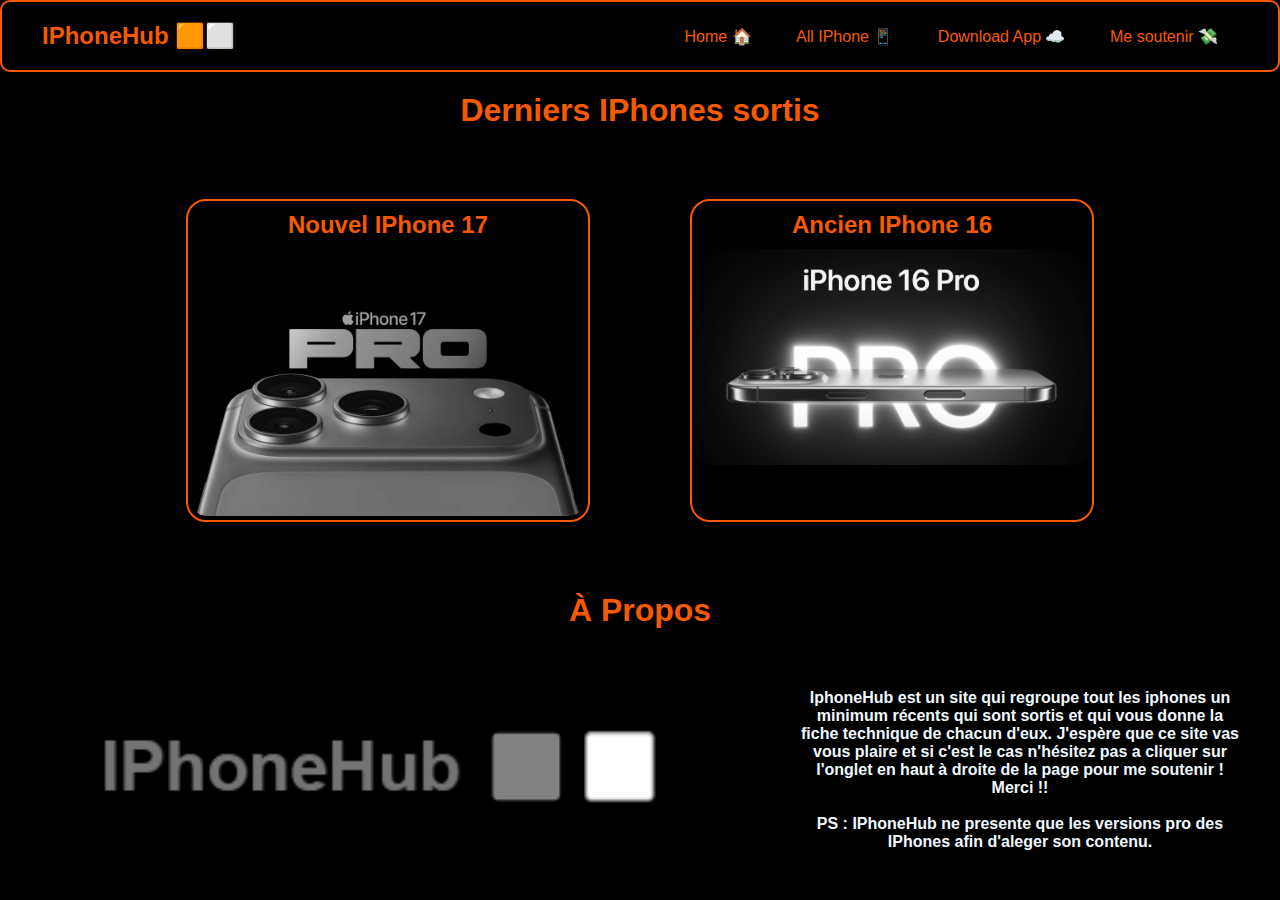
<file: index.html>
<!DOCTYPE html>
<html lang="fr">
<head>
    <meta charset="UTF-8">
    <meta name="viewport" content="width=device-width, initial-scale=1.0">
    <title>IPhoneHub</title>
    <link rel="stylesheet" href="Styles.css">
</head>
<body>
    <header>
        <div class="header-title"><a href="#">IPhoneHub 🟧⬜</a></div>
        <nav class="header-nav">
            <a href="index.html" class="nav-link">Home 🏠</a>
            <a href="AllIPhone.html" class="nav-link">All IPhone 📱</a>
            <a href="TelApp.html" class="nav-link">Download App ☁️</a>
            <a href="https://www.leetchi.com/fr/c/me-soutenir-1728812" class="nav-link">Me soutenir 💸</a>
        </nav>
        <div class="HM">
            <a href="Menu.html">Menu</a>
        </div>
    </header>

    <h1>Derniers IPhones sortis</h1>
 
    <div class="content">


            <div class="Niphone">
                <h2>Nouvel IPhone 17</h2>
                <div class="imgIphone">
                    <a href="IP17P.html"><img src="img/apple-iphone-17-pro-orange.jpg" alt="IMG iPhone 17"></a>
                </div>
            </div>

            <div class="Aiphone">
                   <h2>Ancien IPhone 16</h2>
                <div class="imgIphone">
                    <a href="Nouvel_iphone.html"><img src="img/Capture d'écran 2024-09-18 091714.png" alt="IMG iPhone 16"></a>
                </div>
            </div>


    </div>

        <h1>À Propos </h1>

        <div class="content2">
            <div class="classe">
                <img src="img/IMGLOGO.png" alt="">
            </div>

            <h4>IphoneHub est un site qui regroupe tout les iphones un minimum récents qui sont sortis et qui vous donne 
                la fiche technique de chacun d'eux. J'espère que ce site vas vous plaire et si c'est le cas n'hésitez pas a cliquer sur l'onglet en haut
                à droite de la page pour me soutenir ! Merci !! <br> <br>
                PS : IPhoneHub ne presente que les versions pro des IPhones afin d'aleger son contenu.
            </h4>
        </div>

        
    

</body>
</html>
</file>
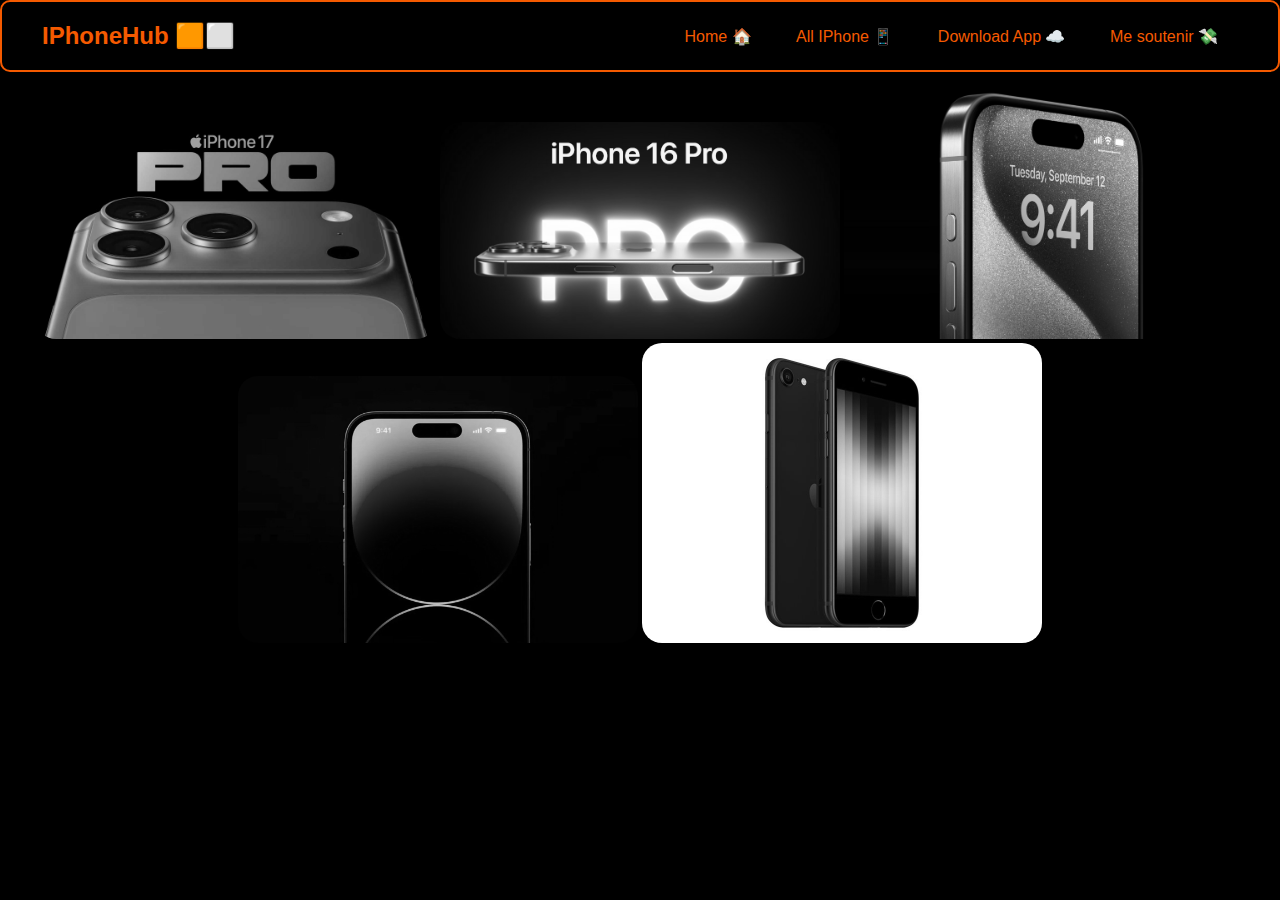
<file: AllIPhone.html>
<!DOCTYPE html>
<html lang="en">
<head>
    <meta charset="UTF-8">
    <meta name="viewport" content="width=device-width, initial-scale=1.0">
    <link rel="stylesheet" href="Styles.css">
    <title>Document</title>
</head>
<body>

    <header>
        <div class="header-title"><a href="#">IPhoneHub 🟧⬜</a></div>
        <nav class="header-nav">
            <a href="index.html" class="nav-link">Home 🏠</a>
            <a href="AllIPhone.html" class="nav-link">All IPhone 📱</a>
            <a href="TelApp.html" class="nav-link">Download App ☁️</a>
            <a href="https://www.leetchi.com/fr/c/me-soutenir-1728812" class="nav-link">Me soutenir 💸</a>
        </nav>
        <div class="HM">
            <a href="Menu.html">Menu</a>
        </div>
    </header>
 
    <div class="all">
            <a href="IP17P.html" ><img src="img/apple-iphone-17-pro-orange.jpg" > </a >
            <a href="Nouvel_iphone.html" ><img src="img/Capture d'écran 2024-09-18 091714.png" > </a >
            <a href="Ancien_IPhone.html" ><img src="img/iphone 15.jpg" > </a >
            <a href="#" ><img src="img/iPhone-14-Pro-001.webp" > </a >
            <a href="#" ><img src="img/iphone se.jpg" > </a >
    </div>

    <div class="after">
        <div class="IPh16"><a href="Nouvel_iphone.html" >IPhone 16</a ></div>
        <div class="IPh15"><a href="Ancien_IPhone.html" >IPhone 15</a ></div>
        <div class="IPh14"><a href="#" ><img src="img/iphone se.jpg" >IPhone 14</a ></div>
        <div class="IPhSE"><a href="#" ><img src="img/iphone se.jpg" >IPhone SE</a ></div>
    </div>
    
</body>
</html>
</file>
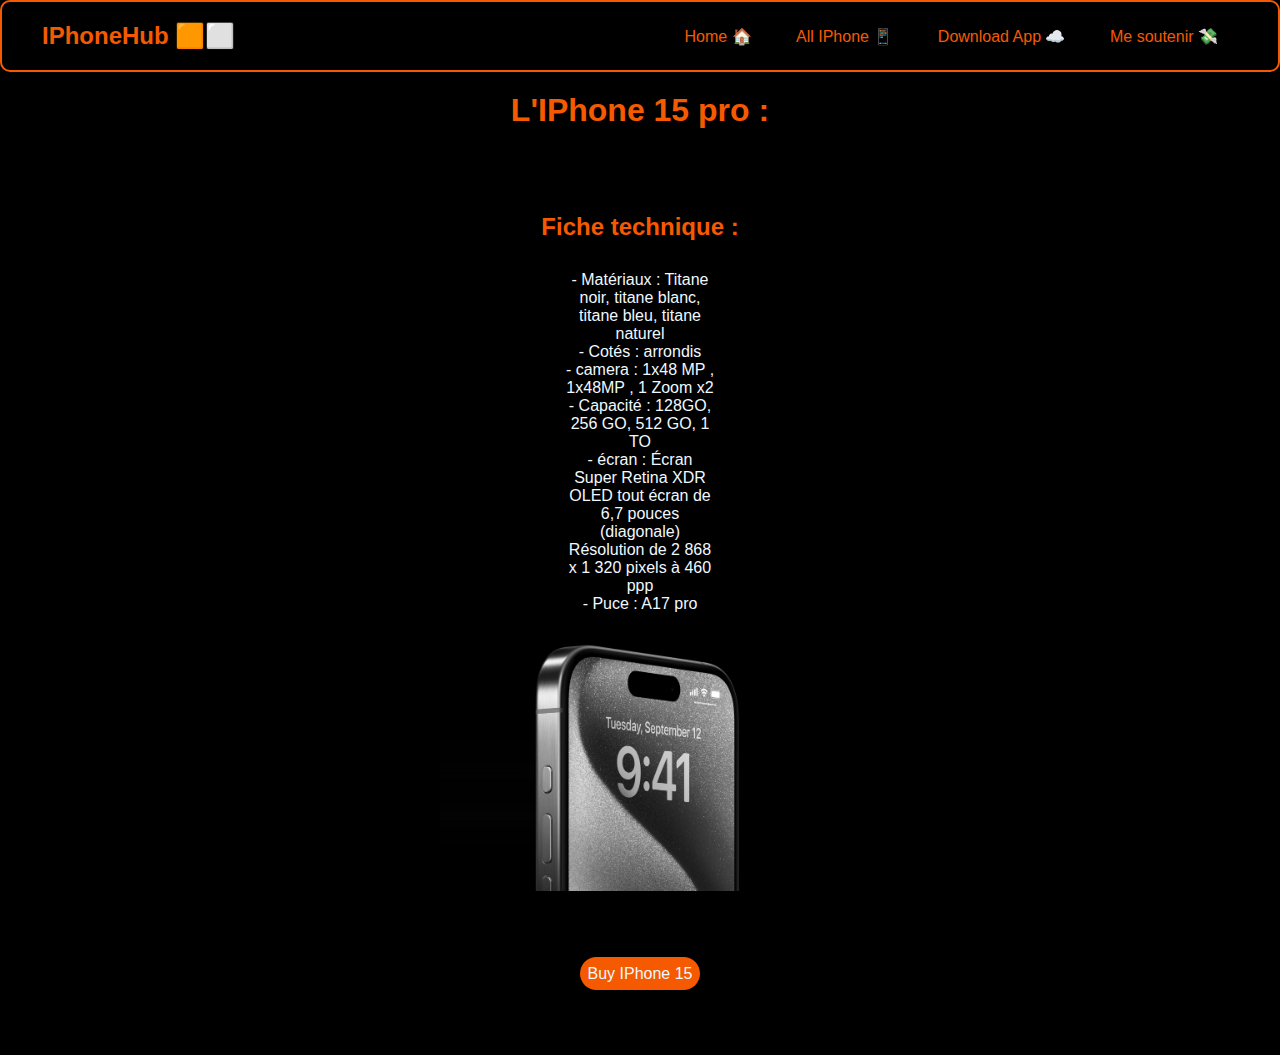
<file: Ancien_IPhone.html>
<html lang="fr"></html>
<head>
    <meta charset="UTF-8">
    <meta name="viewport" content="width=device-width, initial-scale=1.0">
    <title>Bienvenue</title>
    <link rel="stylesheet" href="Styles.css">
</head>
<body>
    <header>
        <div class="header-title"><a href="#">IPhoneHub 🟧⬜</a></div>
        <nav class="header-nav">
            <a href="index.html" class="nav-link">Home 🏠</a>
            <a href="AllIPhone.html" class="nav-link">All IPhone 📱</a>
            <a href="TelApp.html" class="nav-link">Download App ☁️</a>
            <a href="https://www.leetchi.com/fr/c/me-soutenir-1728812" class="nav-link">Me soutenir 💸</a>
        </nav>
        <div class="HM">
            <a href="Menu.html">Menu</a>
        </div>
    </header>
 
    <div class="content">
        <h1>
            L'IPhone 15 pro :
        </h1>   
    </div>

    <br><br><br>
 
    <div class="content">
        <div class="PHY">
            <h2>Fiche technique : </h2>

            <p>
                - Matériaux : Titane noir, titane blanc, titane bleu, titane naturel <br>
                - Cotés : arrondis <br>
                - camera : 1x48 MP , 1x48MP , 1 Zoom x2 <br>
                - Capacité : 128GO, 256 GO, 512 GO, 1 TO <br>
                - écran : Écran Super Retina XDR <br>  
                OLED tout écran de 6,7 pouces (diagonale) <br>
                Résolution de 2 868 x 1 320 pixels à 460 ppp <br>
                - Puce : A17 pro <br>

            </p>
            <img src="img/iphone 15.jpg" alt="Img iphone">
        </div>

        

    </div>

    <br><br><br>
    
    <div class="buy">
        
    <a href="https://www.apple.com/fr/shop/buy-iphone/iphone-15">Buy IPhone 15</a>

    </div>

    <br><br><br><br>

</body>
</html>
</file>
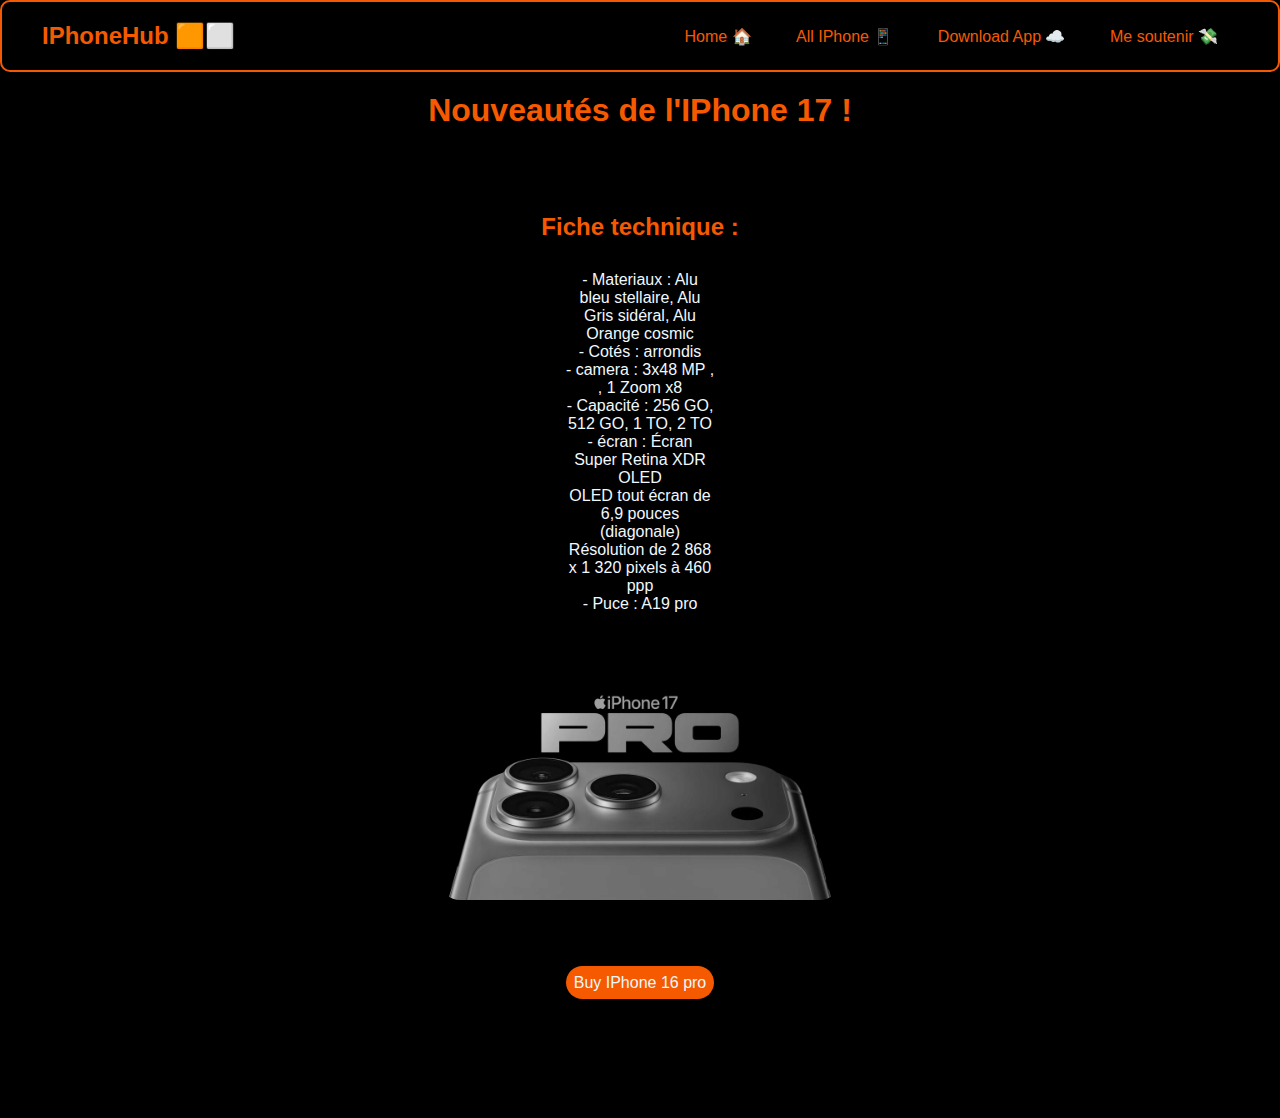
<file: IP17P.html>
<html lang="fr">
<head>
    <meta charset="UTF-8">
    <meta name="viewport" content="width=device-width, initial-scale=1.0">
    <title>Bienvenue</title>
    <link rel="stylesheet" href="Styles.css">
</head>
<body>
    <header>
        <div class="header-title"><a href="#">IPhoneHub 🟧⬜</a></div>
        <nav class="header-nav">
            <a href="index.html" class="nav-link">Home 🏠</a>
            <a href="AllIPhone.html" class="nav-link">All IPhone 📱</a>
            <a href="TelApp.html" class="nav-link">Download App ☁️</a>
            <a href="https://www.leetchi.com/fr/c/me-soutenir-1728812" class="nav-link">Me soutenir 💸</a>
        </nav>
        <div class="HM">
            <a href="Menu.html">Menu</a>
        </div>
    </header>

    <div class="content">
        <h1>
            Nouveautés de l'IPhone 17 !
        </h1>   
    </div>

    <br><br><br>
 
    <div class="content">
        <div class="PHY">
            <h2>Fiche technique : </h2>

            <p>
                - Materiaux : Alu bleu stellaire, Alu Gris sidéral, Alu Orange cosmic <br>
                - Cotés : arrondis <br>
                - camera : 3x48 MP , , 1 Zoom x8 <br>
                - Capacité : 256 GO, 512 GO, 1 TO, 2 TO <br>
                - écran : Écran Super Retina XDR OLED <br>  
                OLED tout écran de 6,9 pouces (diagonale) <br>
                Résolution de 2 868 x 1 320 pixels à 460 ppp <br>
                - Puce : A19 pro <br>
            </p>
            <img src="img/apple-iphone-17-pro-orange.jpg" alt="Img iphone">
        </div>

        

    </div>

    <br><br><br>
    
    <div class="buy">
        
    <a href="https://www.apple.com/fr/iphone-16-pro/">Buy IPhone 16 pro</a>

    </div>

    <br><br><br><br><br><br><br>

</body>
</html>
</file>
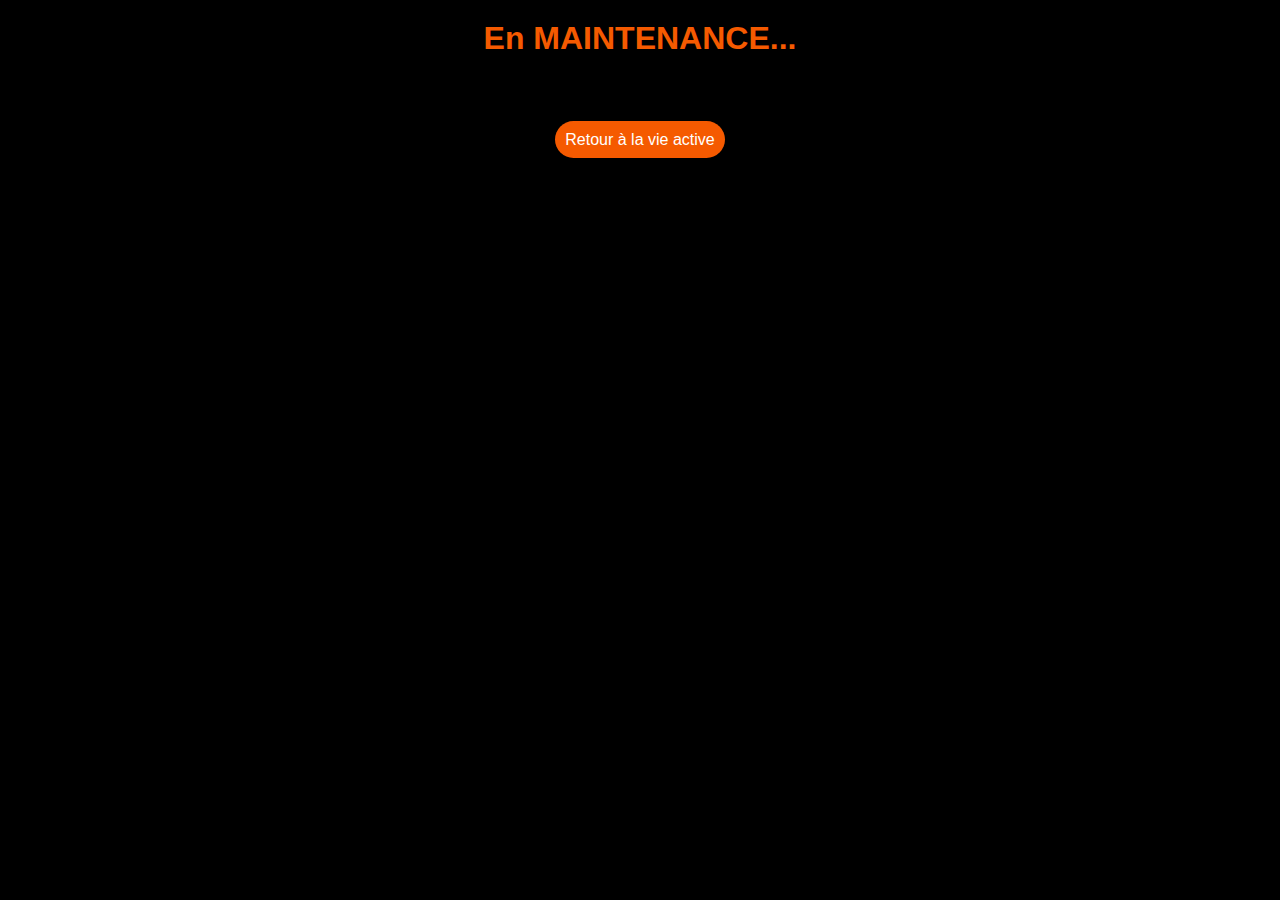
<file: maintenance.html>
<!DOCTYPE html>
<html lang="en">
<head>
    <meta charset="UTF-8">
    <meta name="viewport" content="width=device-width, initial-scale=1.0">
    <link rel="stylesheet" href="Styles.css">
    <title>Erreur 0000000.. ta gueule</title>
</head>
<body>
    <div class="maint">
        <h1>
            En MAINTENANCE...
        </h1>

        <br><br><br>

        <a href="index.html">Retour à la vie active</a>

    </div>

</body>
</html>
</file>
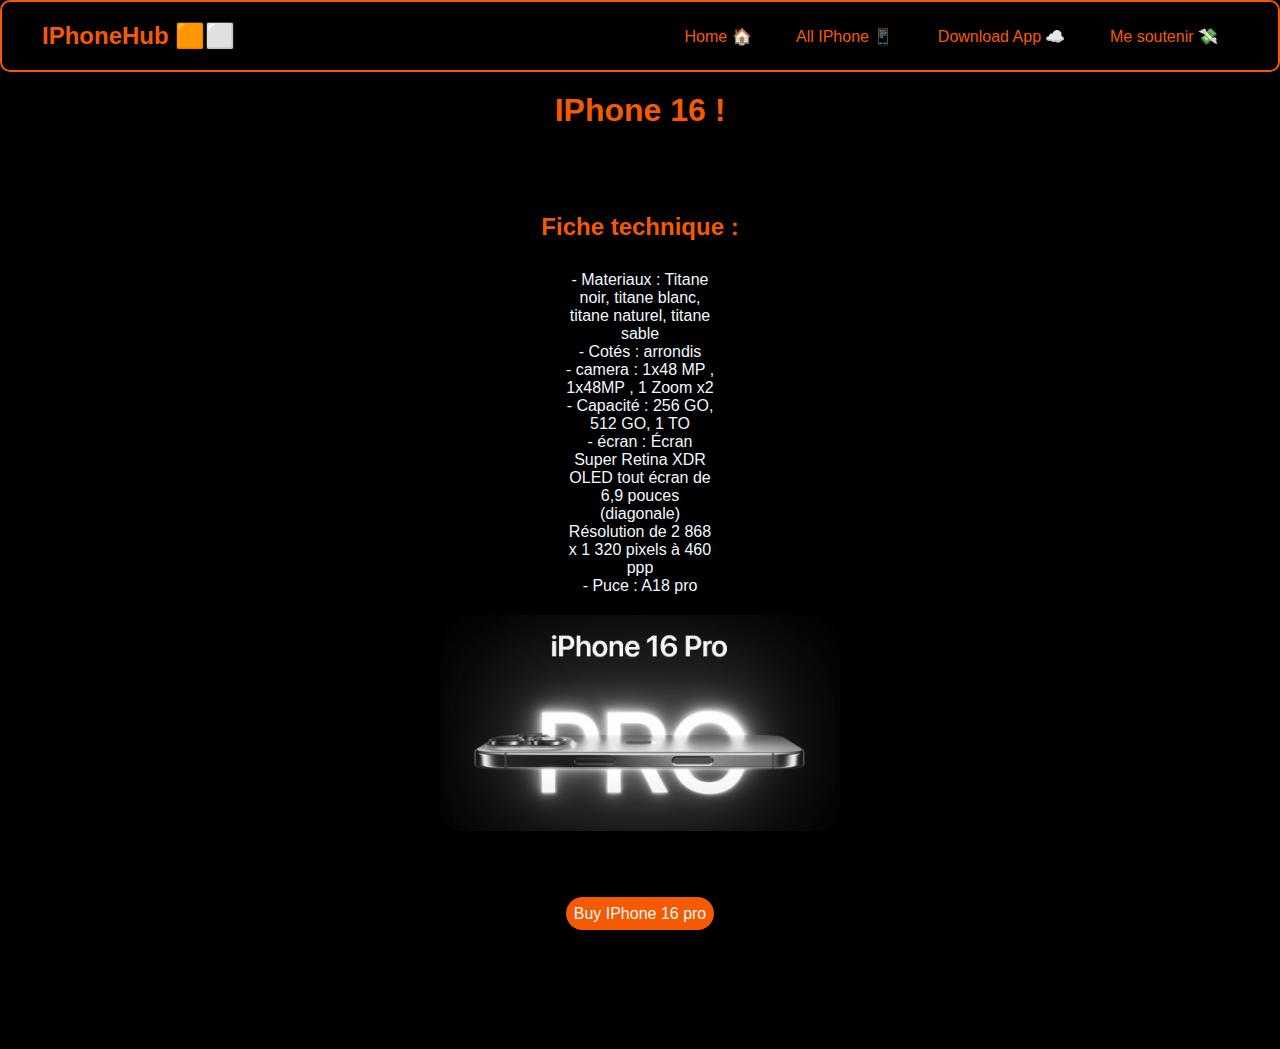
<file: Nouvel_iphone.html>
<html lang="fr">
<head>
    <meta charset="UTF-8">
    <meta name="viewport" content="width=device-width, initial-scale=1.0">
    <title>Bienvenue</title>
    <link rel="stylesheet" href="Styles.css">
</head>
<body>
    <header>
        <div class="header-title"><a href="#">IPhoneHub 🟧⬜</a></div>
        <nav class="header-nav">
            <a href="index.html" class="nav-link">Home 🏠</a>
            <a href="AllIPhone.html" class="nav-link">All IPhone 📱</a>
            <a href="TelApp.html" class="nav-link">Download App ☁️</a>
            <a href="https://www.leetchi.com/fr/c/me-soutenir-1728812" class="nav-link">Me soutenir 💸</a>
        </nav>
        <div class="HM">
            <a href="Menu.html">Menu</a>
        </div>
    </header>

    <div class="content">
        <h1>
            IPhone 16 !
        </h1>   
    </div>

    <br><br><br>
 
    <div class="content">
        <div class="PHY">
            <h2>Fiche technique : </h2>

            <p>
                - Materiaux : Titane noir, titane blanc, titane naturel, titane sable <br>
                - Cotés : arrondis <br>
                - camera : 1x48 MP , 1x48MP , 1 Zoom x2 <br>
                - Capacité : 256 GO, 512 GO, 1 TO <br>
                - écran : Écran Super Retina XDR <br>  
                OLED tout écran de 6,9 pouces (diagonale) <br>
                Résolution de 2 868 x 1 320 pixels à 460 ppp <br>
                - Puce : A18 pro <br>
            </p>
            <img src="img/Capture d'écran 2024-09-18 091714.png" alt="Img iphone">
        </div>

        

    </div>

    <br><br><br>
    
    <div class="buy">
        
    <a href="https://www.apple.com/fr/iphone-16-pro/">Buy IPhone 16 pro</a>

    </div>

    <br><br><br><br><br><br><br>

</body>
</html>
</file>
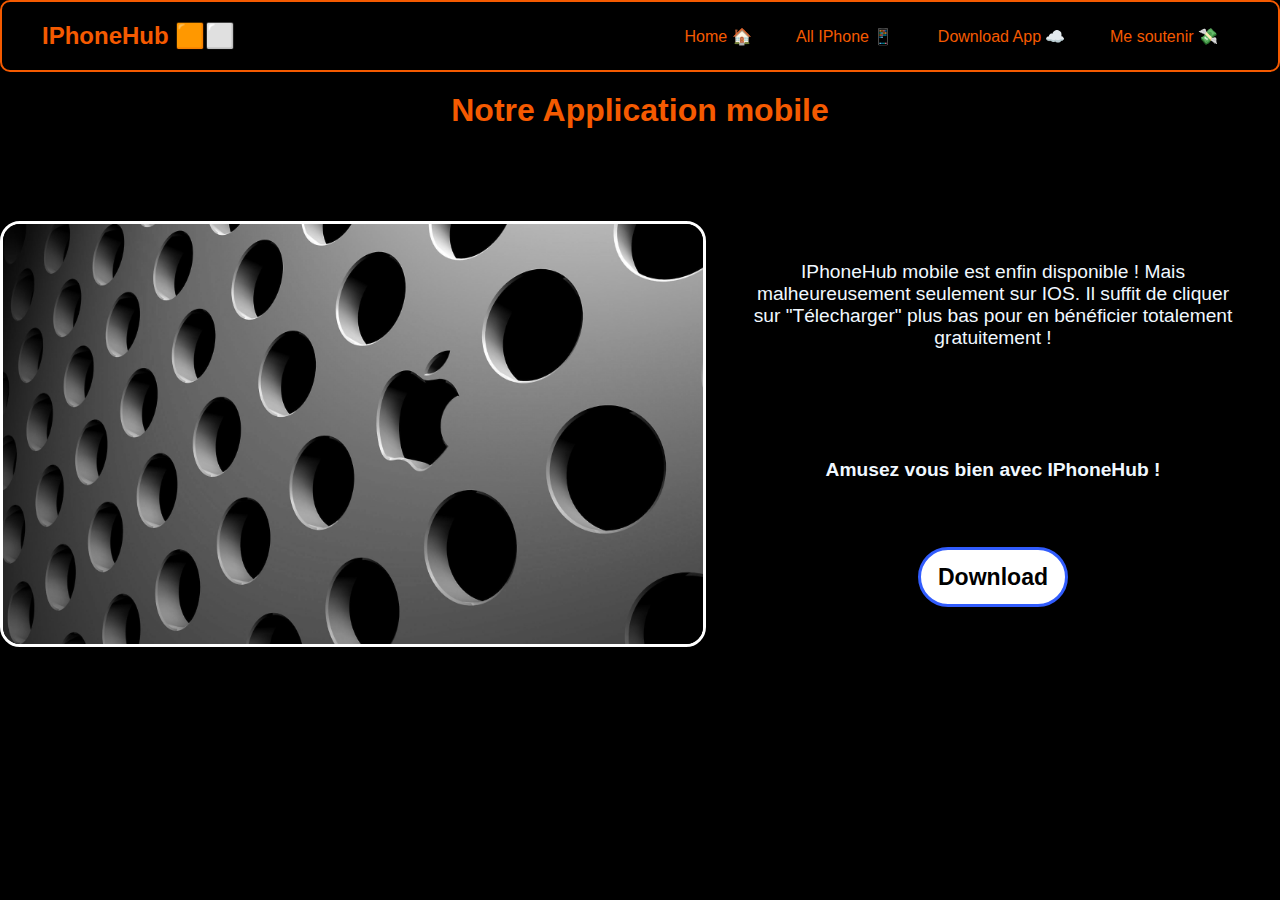
<file: TelApp.html>
<!DOCTYPE html>
<html lang="en">
<head>
    <meta charset="UTF-8">
    <meta name="viewport" content="width=device-width, initial-scale=1.0">
    <title>Télecharger l'application</title>
    <link rel="stylesheet" href="Styles.css">
</head>
<body>
    <header>
        <div class="header-title"><a href="#">IPhoneHub 🟧⬜</a></div>
        <nav class="header-nav">
            <a href="index.html" class="nav-link">Home 🏠</a>
            <a href="AllIPhone.html" class="nav-link">All IPhone 📱</a>
            <a href="TelApp.html" class="nav-link">Download App ☁️</a>
            <a href="https://www.leetchi.com/fr/c/me-soutenir-1728812" class="nav-link">Me soutenir 💸</a>
        </nav>
        <div class="HM">
            <a href="Menu.html">Menu</a>
        </div>
    </header>
    <h1>Notre Application mobile </h1>
    <br><br><br><br>
    <div class="content2">
        <img class="TelImg" src="img/wallpaperflare.com_wallpaper.jpg" alt="Logo apple">
        
        <p class="TelP">IPhoneHub mobile est enfin disponible ! Mais malheureusement seulement sur IOS. Il suffit de cliquer sur "Télecharger" 
            plus bas pour en bénéficier totalement gratuitement ! <br><br><br><br><br><br> <strong>Amusez vous bien avec IPhoneHub !</strong><br><br><br><br><a href="#"><button>Download</button></a></p>
    </div>

</body>
</html>
</file>
<file: Styles.css>
*{
    margin: 0;
    padding: 0;
}

body {
    margin: 0;
    font-family: Arial, sans-serif;
    background-color: #000000;
    color: #f55a00;
}

.content2 a {
    text-align: center;
    text-decoration: none;
    color: #ffffff;
}

header {
    display: flex;
    justify-content: space-between;
    align-items: center;
    background-color: #000000;
    color: #f55a00;
    padding: 20px 40px;
    border: solid #f55a00 2px;
    border-radius: 10px;
}

.header-title {
    font-size: 1.5em;
    font-weight: bold;
}

.content3 {
    text-align: center;
    justify-content: space-between;
}

.nav-link {
    color: #f55a00;
    font-size: medium;
    text-decoration: none;
    margin: 20px;
    transition: 0.3s;
}

.nav-link:hover {   
    color: rgb(255, 255, 255);
    font-size: larger;
}

h1 {
    margin: 20px;
    text-align: center;
}

h2 {
    margin: 10px;
    transition: 0.3s;
}

.content {
    display: flex;
    text-align: center;
    justify-content: center;
    
}

.content2 {
    display: flex;
    text-align: center;
    justify-content: center;
    
}

.content2 img {
    width: 700px;
    animation: none;
}

.content2 img:hover {
    width: 700px;
    filter: none;
}

.Niphone {
    border: solid #f55a00 2px;
    border-radius: 20px;
    margin: 50px;
    transition: 0.3s;
    width: auto;
    transition: 0.3s;
}

.Niphone:hover {
    border-color: aliceblue;
}

.Aiphone {
    border: solid #f55a00 2px;
    border-radius: 20px;
    margin: 50px;
}

.Aiphone:hover {
    border-color: aliceblue;
}

.classe img{
    text-align: center;
    padding: 30px;
    border-radius: 20px;
}

img {
    text-align: center;
    width: 400px;
    transition: 0.3s;
    border-radius: 20px;
    filter: grayscale(100%);
}

img:hover {
    filter: grayscale(0%);
    width: 500px;
}

.header-title a {
    text-decoration: none;
    color: #f55a00;
    transition: 0.3s;
}

.header-title a:hover {
    color: aliceblue;
}

.PHY {
    text-align: center;
}


.PHY p {
    text-align: center;
    margin: auto;
    width: 150px;
}

p {
    color: aliceblue;
    padding: 20px;
    margin: 20px;
    width: 500px;
}

h4 {
    color: aliceblue;
    padding: 20px;
    margin: 20px;
}

.buy a {
    text-align: center;
    text-decoration: none;
    color: aliceblue;
    padding: 8px;
    border-radius: 20px;
    background-color: #f55a00;
    transition: 0.3s;
}

.buy a:hover {
    font-size: 20px;
    color: #000000;
    background-color: aliceblue;
}

.buy {
    text-align: center;
    margin-top: 20px;
}

.HM {
    display: none;
}

.HM a {
    text-decoration: none;
    color: #ffffff;
    background-color: #f55a00;
    padding: 8px;
    border-radius: 20px;
    transition: 0.3s;
}

.HM a:hover {
    color: #000000;
    background-color: #ffffff;
    font-size: large;

}

.menu .buy a {
    font-size: 25px;
}

.titreMenu h1 {
    font-size: 50px;
    padding: 20px;
}

.maint a {
    padding: 10px;
    background-color: #f55a00;
    border-radius: 20px;
    color: #ffffff;
    text-decoration: none;
    transition: 0.3s;
}

.maint a:hover {
    font-size: larger;
    background-color: #fcfcfc;
    color: #000000;
}

.maint {
    text-align: center;
}

.all {
    text-align: center;
    text-decoration: none;
}

.all a {
    text-align: center;
    width: 40px;
    text-decoration: none;
}

.ester a{
    text-decoration: none;
    color: #00001b;
}

.num {
    font-size: 100px;
    padding: 30px;
}

.TelImg {
    border-radius: 20px;
    border: solid white 3px;
}

.TelP {
    font-size: larger;
}

button {
    text-align: center;
    width: 150px;
    height: 60px;
    border: 3px solid #315cfd;
    border-radius: 45px;
    transition: all 0.3s;
    cursor: pointer;
    background: white;
    font-size: 1.2em;
    font-weight: 550;
}
  
button:hover {
    background: #315cfd;
    color: white;
    font-size: 1.5em;
}

.after {
    display: none;
}

@media screen and (max-width: 700px) {
    .content2 {
        flex-direction: column;
    
    }


    .content2 h4 {
        text-align: center;
    }

    img {
        animation: 0s;
    }

    

    

    .after a {
        text-decoration: none;
        color: #f55a00;
        font-size: larger;
        border: solid #f55a00 3px;
        padding: 15px;
        border-radius: 20px;
        transition: 0.3s;
    }

    .after a:hover {
        background-color: #f55a00;
        color: #000000;
    }
}

@media screen and (max-width: 618px) {
    .after {
        flex-direction: column;
    
    }

}

@media screen and (max-width: 567px) {
    .TelP {
        font-size: medium;
        width: auto;
    }

    .Telmg {
        display: none;
        text-align: center;
        margin: auto;
    }
}

@media screen and (max-width: 1210px) {
     img {
        width: 400px;
        text-align: center;
     }

     img:hover {
        width: 500px;
    }

    .content2 img {
        display: none;
    }
}

@media screen and (max-width: 1045px) {
    img {
       width: 250px;
    }

    img:hover {
        width: 350px;
    }
}

@media screen and (max-width: 860px) {
    .content {
        flex-direction: column;
    }
}

@media screen and (max-width: 920px) {
    nav {
        display: none;
    }

    .HM {
        display: contents;
    }
}
</file>
